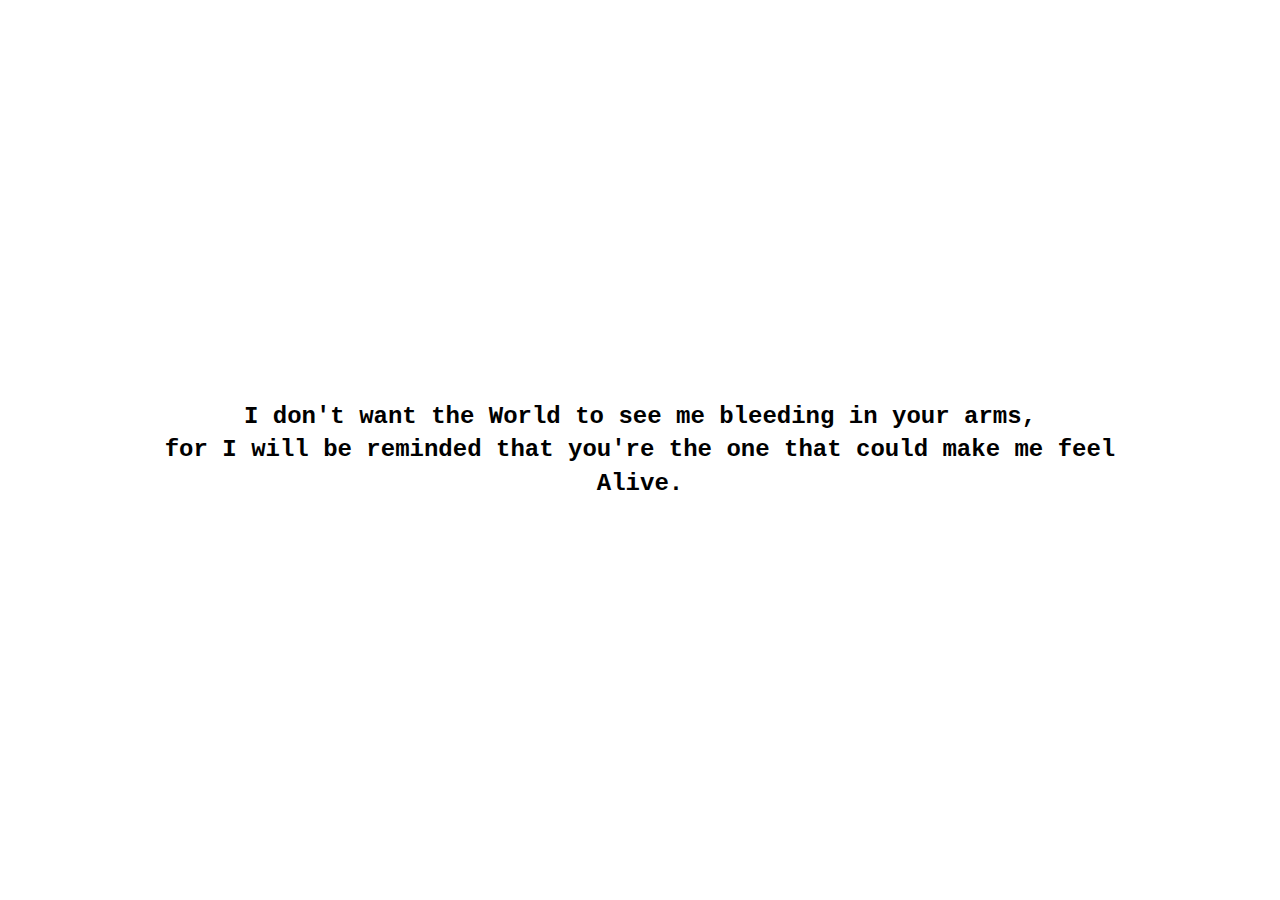
<file: fruity-ass-collection-of-poems-2025-06-07_214332/app/Hurt.html>
<!DOCTYPE html>
<html lang="en">
  <head>
    <meta charset="UTF-8" />
    <meta name="viewport" content="width=device-width, initial-scale=1.0" />
    <title>Romanticized Outbursts</title>
    <style>
      body {
        margin: 0;
        height: 100vh;
        font-family: courier, monospace;
        background-image: url("https://i.pinimg.com/736x/c5/12/a3/c512a38cd9bc3bd24dcffb72995d50fa.jpg");
        background-repeat: no-repeat;
        background-size: cover;
        background-position: center;
        background-attachment: fixed;
        display: flex;
        align-items: center;
        justify-content: center;
        text-align: center;
        color: #000;
      }

      h1 {
        background-color: white;
        display: inline-block;
        padding: 20px;
        font-size: 24px;
        line-height: 1.4;
        border-radius: 8px;
        max-width: 80%;
      }
    </style>
  </head>

  <body>
    <h1>
      I don't want the World to see me bleeding in your arms,<br />
      for I will be reminded that you're the one that could make me feel Alive.
    </h1>
  </body>
</html>
</file>
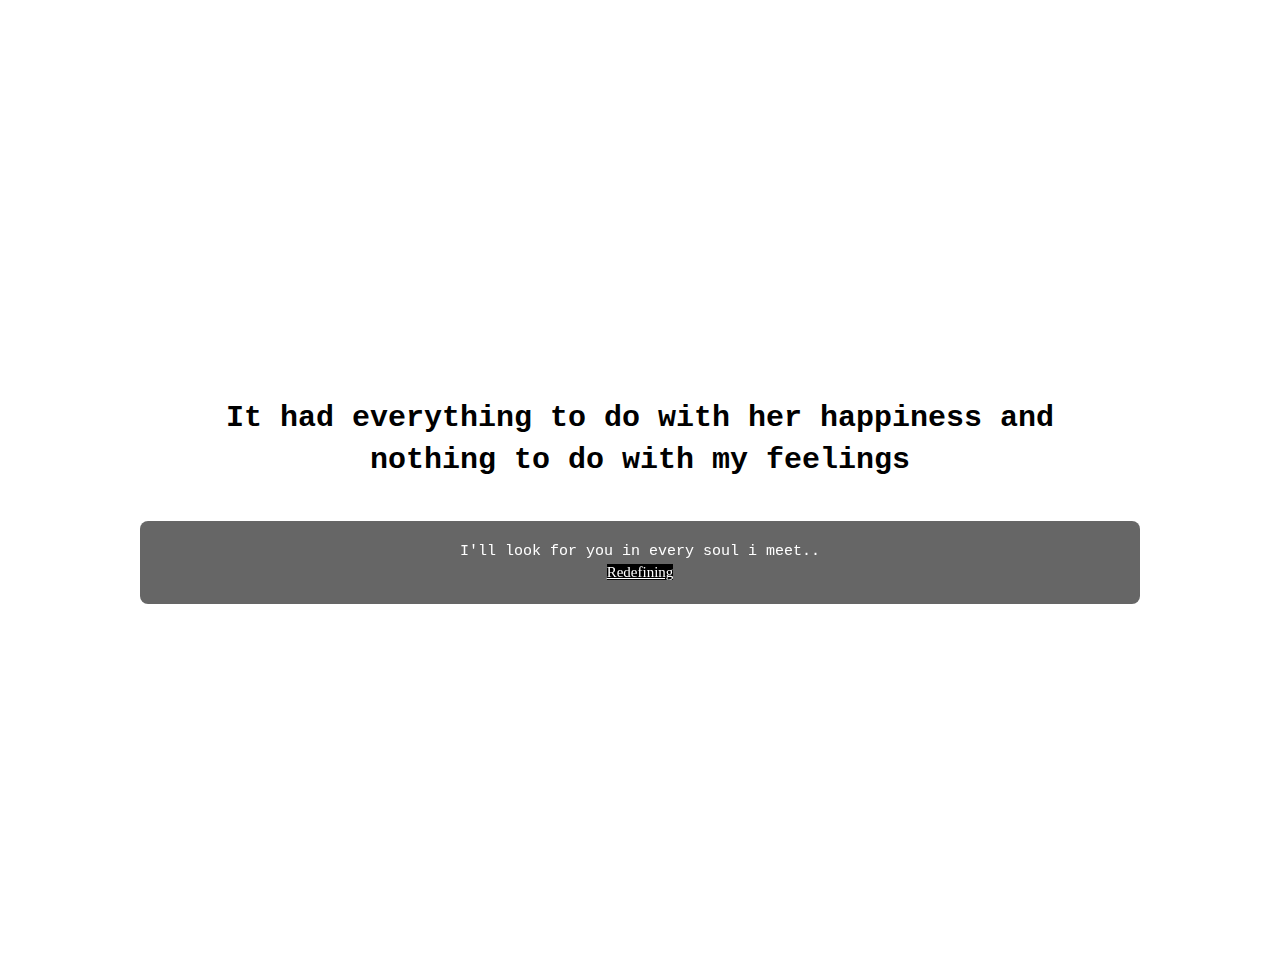
<file: fruity-ass-collection-of-poems-2025-06-07_214332/app/Overromanticizing.html>
<!DOCTYPE html>
<html lang="en">
  <head>
    <meta charset="UTF-8" />
    <meta name="viewport" content="width=device-width, initial-scale=1.0" />
    <link rel="stylesheet" href="Overromanticizing.css" />
    <title>Romanticized Outbursts</title>
    <style>
      body {
        font-family: courier;
        margin: 40px;
        background-image: url("https://i.pinimg.com/736x/1b/c3/15/1bc31504c140ae94731ed7771c9661f3.jpg");
        background-repeat: no-repeat;
        background-size: cover;
        background-position: center;
        color: #333;
      }
      h1 {
        color: #000; /* Also fixed: #00000 is not a valid color */
      }
    </style>
  </head>

  <body>
<div class="container">
  <h1 style="display: block;">It had everything to do with her happiness and nothing to do with my feelings</h1>
  <div class="container">
  <p style="display: block;">I'll look for you in every soul i meet..<br>
    <a href="Redefining.html">Redefining</a></p>
</div>
  </div>
  </body>
</html>
</file>
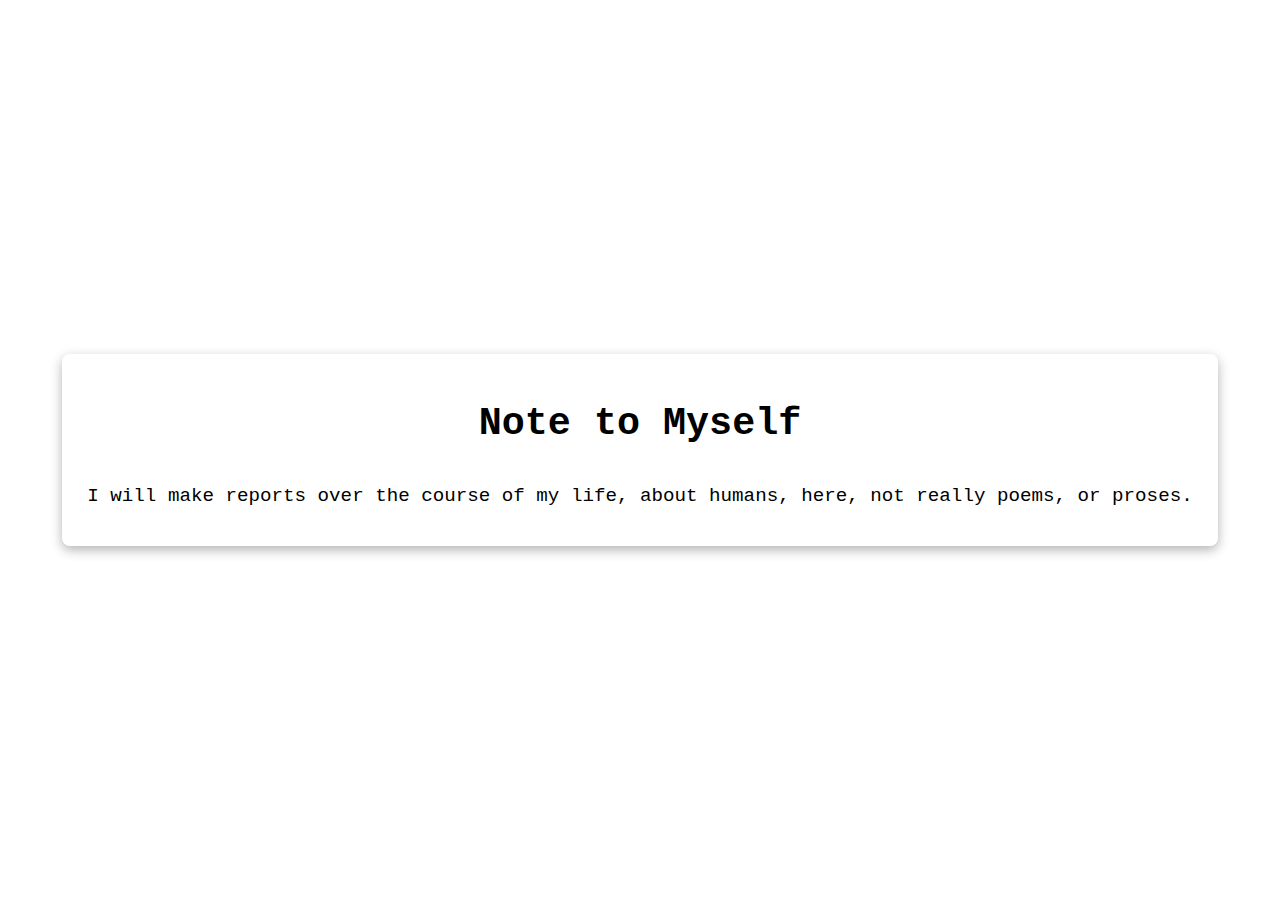
<file: fruity-ass-collection-of-poems-2025-06-07_214332/app/People.html>
<!DOCTYPE html>
<html lang="en">
  <head>
    <meta charset="UTF-8" />
    <meta name="viewport" content="width=device-width, initial-scale=1.0" />
    <link href="People.css" />
    <title>Note to Myself</title>
    <style>
      body {
        margin: 0;
        padding: 0;
        font-family: courier, monospace;
        background-image: url("https://i.pinimg.com/736x/91/ed/fb/91edfba8e8a661fc9873ad524adc7c36.jpg"); /* ton image ici */
        background-size: cover;
        background-position: center;
        background-repeat: no-repeat;
        color: black;
        display: flex;
        justify-content: center;
        align-items: center;
        height: 100vh;
      }

      .text-box {
        background-color: white; /* fond blanc opaque */
        padding: 15px 25px;
        border-radius: 8px;
        box-shadow: 0 4px 12px rgba(0, 0, 0, 0.3);
        max-width: 90%;
        text-align: center;
        font-size: 1.2em;
        line-height: 1.6;
      }
    </style>
  </head>
  <body>
    <div class="text-box">
      <h1>Note to Myself</h1>
      <p>
        I will make reports over the course of my life, about humans, here, not
        really poems, or proses.
      </p>
    </div>
  </body>
</html>
</html>
</file>
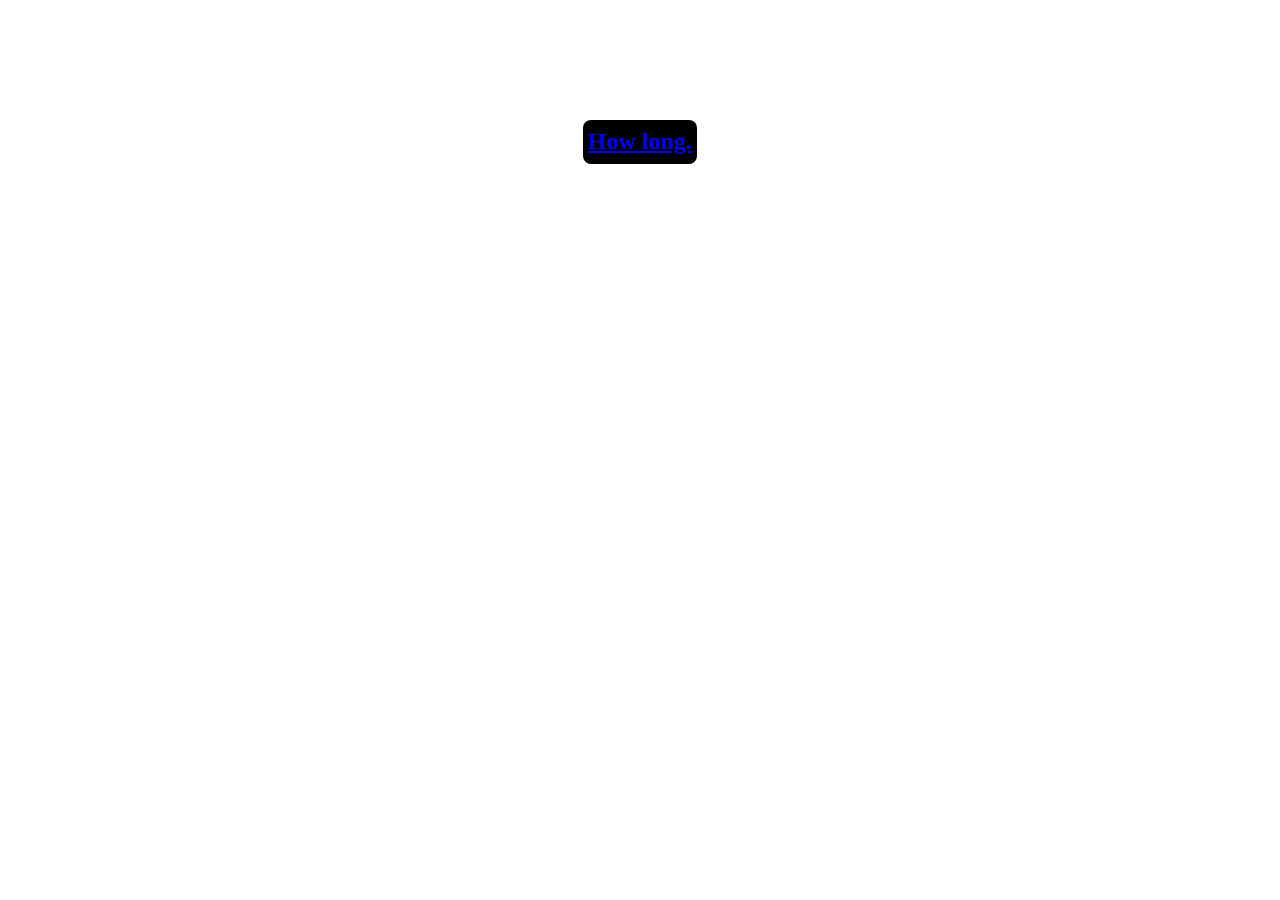
<file: fruity-ass-collection-of-poems-2025-06-07_214332/app/Redefining.html>
<!DOCTYPE html>
<html lang="fr">
  <head>
    <meta charset="UTF-8" />
    <meta name="viewport" content="width=device-width, initial-scale=1.0" />
    <title>Apoapside</title>
    <link rel="stylesheet" href="Redefining.css" />
  </head>
  <style>
    body {
      margin: 0;
      padding: 0;
      font-family: courier, monospace;
      background-image: url("https://i.pinimg.com/736x/c5/5c/e3/c55ce394b26dd3a062b5b69f2abddd36.jpg"); /* ton image ici */
      background-size: cover;
      background-position: center;
      background-repeat: no-repeat;
      color: black;
      display: flex;
      justify-content: center;
      align-items: center;
      height: 100vh;
    }
  </style>
  <body>
    <h1> <a href="https://open.spotify.com/intl-fr/track/3RXajeZOzqXWrQwLDfTzKK?si=f8d7a77ea57d40ee">How long.</a></h1>
  </body>
</html>
</file>
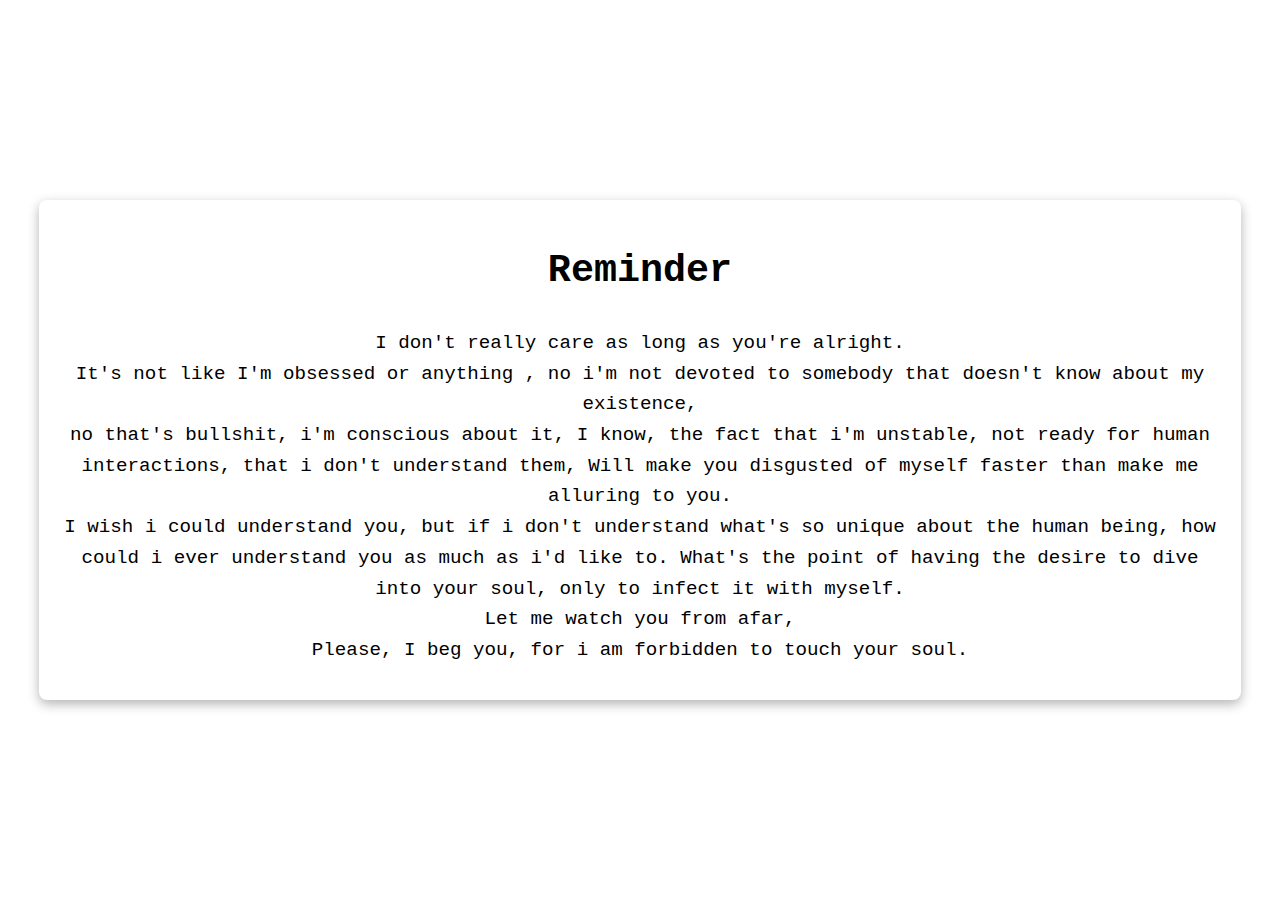
<file: fruity-ass-collection-of-poems-2025-06-07_214332/app/She.html>
<!DOCTYPE html>
<html lang="en">
  <head>
    <meta charset="UTF-8" />
    <meta name="viewport" content="width=device-width, initial-scale=1.0" />
    <link href="She.css" />
    <title>Note to Myself</title>
    <style>
      body {
        margin: 0;
        padding: 0;
        font-family: courier, monospace;
        background-image: url("https://i.pinimg.com/736x/c4/86/de/c486de5c0e8aea7fcb3e5cdfe5a033c6.jpg"); /* ton image ici */
        background-size: cover;
        background-position: center;
        background-repeat: no-repeat;
        color: black;
        display: flex;
        justify-content: center;
        align-items: center;
        height: 100vh;
      }

      .text-box {
        background-color: white; /* fond blanc opaque */
        padding: 15px 25px;
        border-radius: 8px;
        box-shadow: 0 4px 12px rgba(0, 0, 0, 0.3);
        max-width: 90%;
        text-align: center;
        font-size: 1.2em;
        line-height: 1.6;
      }
    </style>
  </head>
  <body>
    <div class="text-box">
      <h1>Reminder</h1>
      <p>
       I don't really care as long as you're alright.<br> It's not like I'm obsessed or anything , no i'm not devoted to somebody that doesn't know about my existence,<br> no that's bullshit, i'm conscious about it, I know, the fact that i'm unstable, not ready for human interactions, that i don't understand them, Will make you disgusted of myself faster than make me alluring to you.<br> I wish i could understand you, but if i don't understand what's so unique about the human being, how could i ever understand you as much as i'd like to. What's the point of having the desire to dive into your soul, only to infect it with myself. <br> Let me watch you from afar,<br> Please, I beg you, for i am forbidden to touch your soul.
      
      </p>
    </div>
  </body>
</html>
</file>
<file: fruity-ass-collection-of-poems-2025-06-07_214332/app/Overromanticizing.css>
body {
  margin: 0;
  height: 100vh;
  font-family: courier, monospace;
  background-image: url("https://i.pinimg.com/736x/c5/12/a3/c512a38cd9bc3bd24dcffb72995d50fa.jpg");
  background-repeat: no-repeat;
  background-size: cover;
  background-position: center;
  background-attachment: fixed;
  display: flex;
  flex-direction: column;
  align-items: center;
  justify-content: center; /* Centers vertically */
  text-align: center;
  color: #000000;
}

h1 {
  background-color: white;
  display: inline-block;
  padding: 20px;
  font-size: 30px;
  line-height: 1.4;
  border-radius: 8px;
  max-width: 80%;
  margin: 0 auto; /* Centers horizontally */
}

p {
  background: rgba(0, 0, 0, 0.6); /* Semi-transparent dark background */
  color: white;
  display: inline-block;
  padding: 20px;
  font-size: 15px;
  line-height: 1.4;
  border-radius: 8px;
  max-width: 80%;
  margin: 0 auto;
  margin-top: 20px;
  backdrop-filter: blur(4px); 
}
a {
  font-size: 15px;
  color: #ffffff;
  background-color: black;
  text-align: center;
  font-family: Serif;
  link-style:hover {
    color: blue;
  }
}
a:hover {
  color: #c57ea8;
  font-size: 20px;
}
</file>
<file: fruity-ass-collection-of-poems-2025-06-07_214332/app/Redefining.css>
h1 {
  color: white;
  background-color: black;
  position: relative;
  top: -300px; /* ou même top: -10px; pour le remonter */
  padding: 5px;
  font-size: 24px;
  line-height: 1.4;
  border-radius: 8px;
  max-width: 80%;
  margin-top: 0;
  font-family: Times New Roman;
}
</file>
